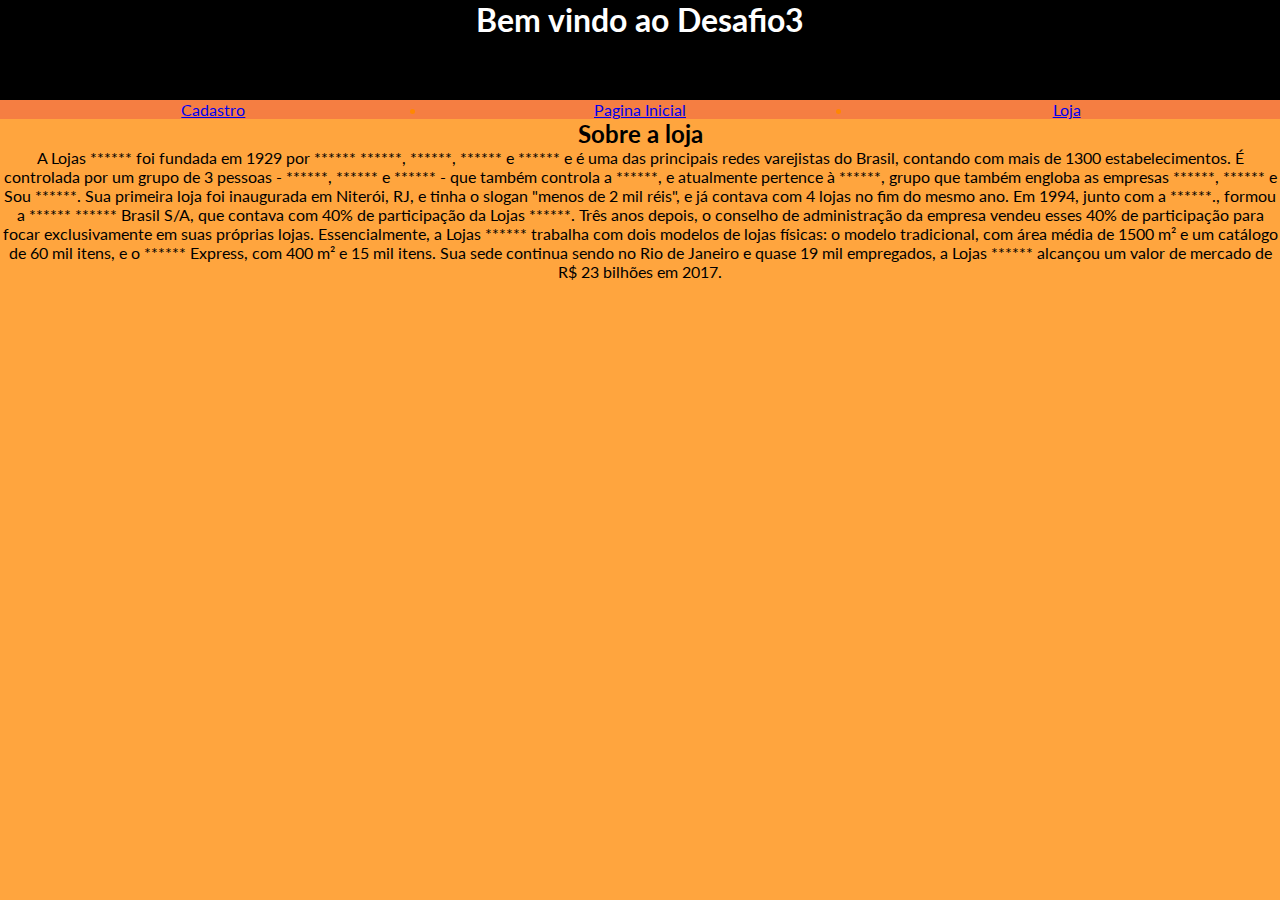
<file: index.html>
<!DOCTYPE html>
<html lang="en">
  <head>
    <link rel="stylesheet" href="index.css" />
    <meta charset="UTF-8" />
    <meta http-equiv="X-UA-Compatible" content="IE=edge" />
    <meta name="viewport" content="width=device-width, initial-scale=1.0" />
    <title>Site Desafio3</title>
    <link
      href="https://fonts.googleapis.com/css2?family=Lato&display=swap"
      rel="stylesheet"
    />
    <style>
      * {
        font-family: "lato", sans-serif;
        margin: 0;
        padding: 0;
        box-sizing: border-box;
      }
    </style>
    <style>
      body{
        font: normal 16px arial, verdana, serif;
        text-align: center;
      }
    </style>
  </head>
  <body>
    <div class="cabeça"><h1>Bem vindo ao Desafio3</h1></div>
    <ul>
      <li class="cadastro">
        <a href="file:///D:/desafiohtml/desafio3/cadastro.html">Cadastro</a>
      </li>
      <li class="list">
        <a href="file:///D:/desafiohtml/desafio3/index.html?">Pagina Inicial</a>
      </li>
      <li class="list">
        <a href="file:///D:/desafiohtml/desafio3/linksite1.html">Loja</a>
        
      </li>
    </ul>
    <ul>
    </ul>
    <h2>Sobre a loja</h2>
    <p>
      A Lojas ****** foi fundada em 1929 por ****** ******, ******, ****** e
      ****** e é uma das principais redes varejistas do Brasil, contando com
      mais de 1300 estabelecimentos. É controlada por um grupo de 3 pessoas -
      ******, ****** e ****** - que também controla a ******, e atualmente
      pertence à ******, grupo que também engloba as empresas ******, ****** e
      Sou ******. Sua primeira loja foi inaugurada em Niterói, RJ, e tinha o
      slogan "menos de 2 mil réis", e já contava com 4 lojas no fim do mesmo
      ano. Em 1994, junto com a ******., formou a ****** ****** Brasil S/A, que
      contava com 40% de participação da Lojas ******. Três anos depois, o
      conselho de administração da empresa vendeu esses 40% de participação para
      focar exclusivamente em suas próprias lojas. Essencialmente, a Lojas
      ****** trabalha com dois modelos de lojas físicas: o modelo tradicional,
      com área média de 1500 m² e um catálogo de 60 mil itens, e o ******
      Express, com 400 m² e 15 mil itens. Sua sede continua sendo no Rio de
      Janeiro e quase 19 mil empregados, a Lojas ****** alcançou um valor de
      mercado de R$ 23 bilhões em 2017.
    </p>
  </body>
  <script type="text/javascript" src="index.js"></script>
</html>
</file>
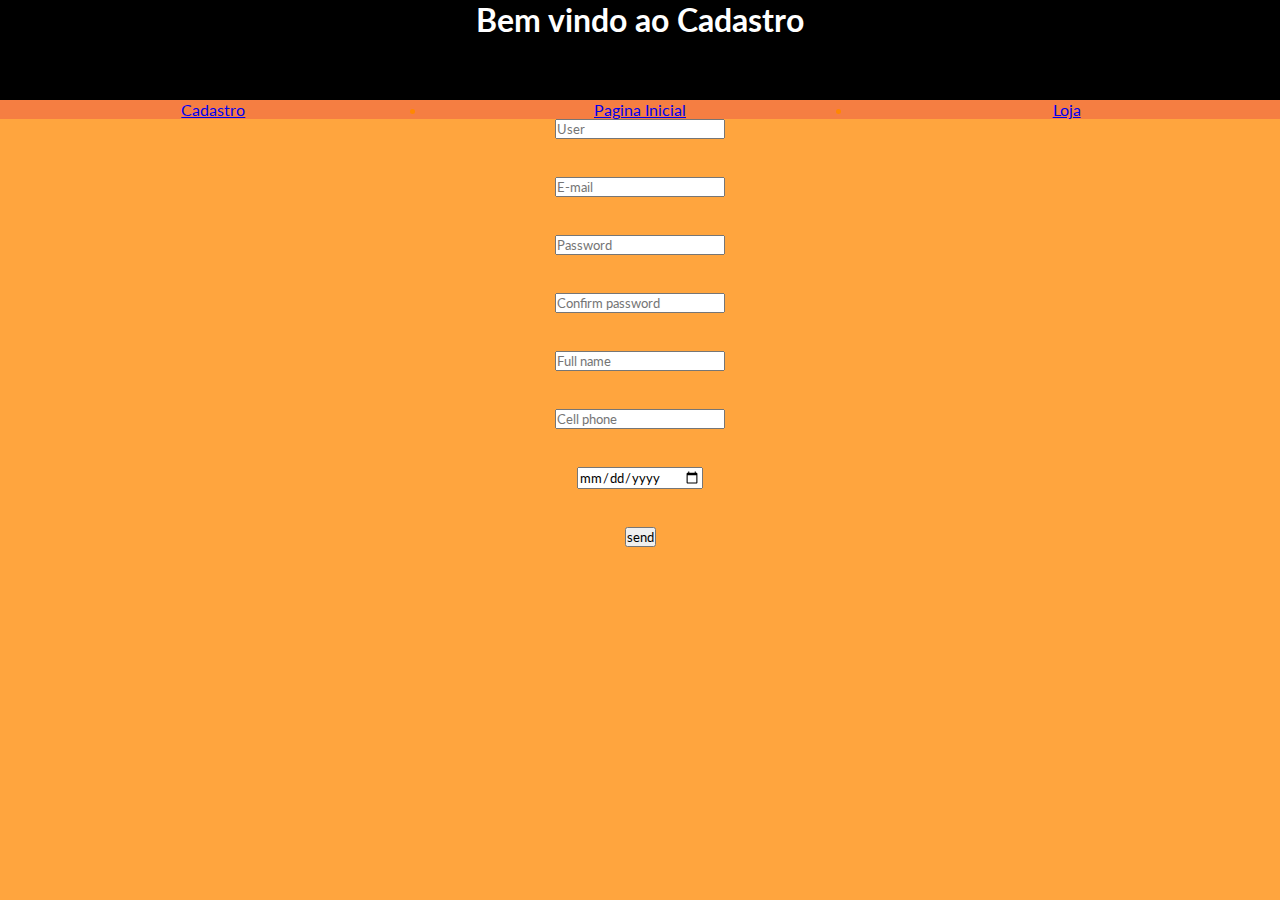
<file: cadastro.html>
<!DOCTYPE html>
<html lang="en">
  <head>
    <link rel="stylesheet" href="index.css" />
    <meta charset="UTF-8" />
    <meta http-equiv="X-UA-Compatible" content="IE=edge" />
    <meta name="viewport" content="width=device-width, initial-scale=1.0" />
    <title>Site Desafio3</title>
    <link href="https://fonts.googleapis.com/css2?family=Lato&display=swap" rel="stylesheet">
    <style>
      
      *{
        font-family: 'lato', sans-serif;
        margin: 0;
        padding: 0;
        box-sizing: border-box;
      }
      </style>
      <style>
        body{
          font: normal 16px arial, verdana, serif;
          text-align: center;
        }
      </style>
  </head>
  <body>
    <div class="cabeça"><h1>Bem vindo ao Cadastro</h1> </div>
    <ul>
      <li class="cadastro">
        <a href="file:///D:/desafiohtml/desafio3/cadastro.html">Cadastro</a>
      </li>
      <li class="list">
        <a href="file:///D:/desafiohtml/desafio3/index.html?">Pagina Inicial</a>
      </li>
      <li class="list">
        <a href="file:///D:/desafiohtml/desafio3/linksite1.html">Loja</a>
      </li>
    </ul>
    <ul>
      </ul>
      <form id="send">
        <input type="text" id="user" placeholder="User" /><br /><br />
        <input type="email" id="email" placeholder="E-mail" /><br /><br />
        <input type="password" id="password" placeholder="Password" /><br /><br />
        <input
          type="password"
          id="confirmpass"
          placeholder="Confirm password"
        /><br /><br />
        <input type="text" id="namecomp" placeholder="Full name" /><br /><br />
        <input type="tel" id="cell" placeholder="Cell phone" /><br /><br />
        <input type="date" id="age" placeholder="Age" /><br /><br />
        <input type="submit" value="send" onclick="index()" />
      </form>
  </body>
</html>
</file>
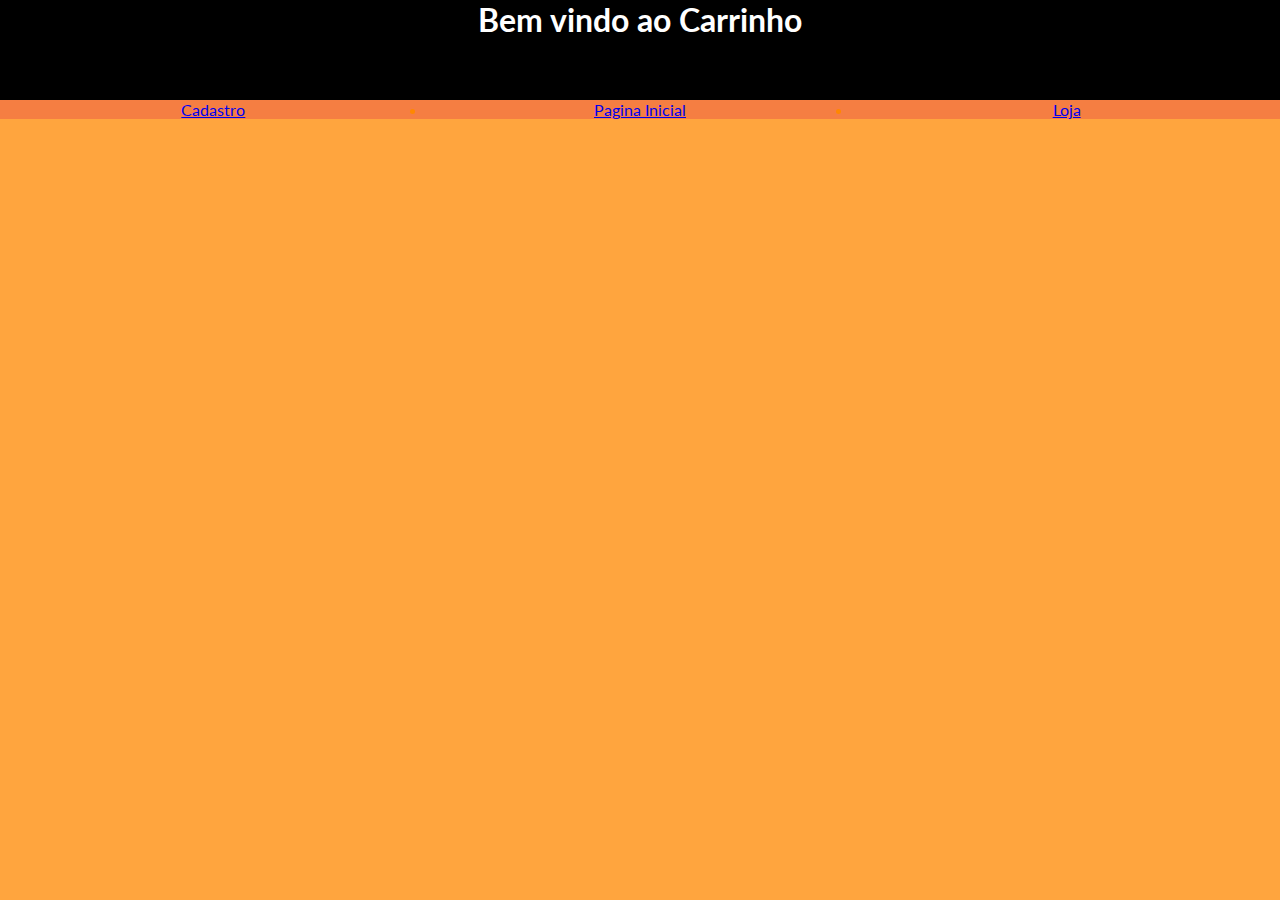
<file: linksite2.html>
<!DOCTYPE html>
<html lang="en">
  <head>
    <link rel="stylesheet" href="index.css" />
    <meta charset="UTF-8" />
    <meta http-equiv="X-UA-Compatible" content="IE=edge" />
    <meta name="viewport" content="width=device-width, initial-scale=1.0" />
    <title>Site Desafio3</title>
    <link href="https://fonts.googleapis.com/css2?family=Lato&display=swap" rel="stylesheet">
    <style>
      *{
        font-family: 'lato', sans-serif;
        margin: 0;
        padding: 0;
        box-sizing: border-box;
      }
      </style>
      <style>
        body{
          font: normal 16px arial, verdana, serif;
          text-align: center;
        }
      </style>
  </head>
  <body>
    <div class="cabeça"><h1>Bem vindo ao Carrinho</h1> </div>
    <ul>
      <li class="cadastro">
        <a href="file:///D:/desafiohtml/desafio3/cadastro.html">Cadastro </a>
      </li>
      <li class="list">
        <a href="file:///D:/desafiohtml/desafio3/index.html?">Pagina Inicial</a>
      </li>
      <li class="list">
        <a href="file:///D:/desafiohtml/desafio3/linksite1.html">Loja</a>
      </li>
    </ul>
  
  </body>
</html>
</file>
<file: index.css>
body{
    background-color: rgba(255, 136, 0, 0.758);
}
li{
    color: rgb(255, 136, 0);
}

li:hover{
    color:rgb(255, 255, 255);
}
ul{
    display:flex;
    justify-content: space-between;
    background-color: rgb(240, 162, 54);
    width: 100%;
    padding: 0%;
    margin: 0%;
}
a:hover{
    color: rgb(255, 255, 255);
}
li{
    background-color: rgb(245, 126, 66); 
    width: 100%;
    padding: 0%;
    margin: 0%;
}
.cabeça{
    height: 100px;
    padding: 0;
    margin: 0;
    background-color: rgb(0, 0, 0);
    color: rgb(255, 255, 255);
}
*{
    padding: 0px;
    margin: 0px;
}
form{
    display: flex;
    flex-direction: column;
    align-items: center;
}   

.images-container{
   display: flex;
   justify-content: space-around;
}

.images-container > img{
    width: 20%;
}
img{
    width: 300px;
}
</file>
